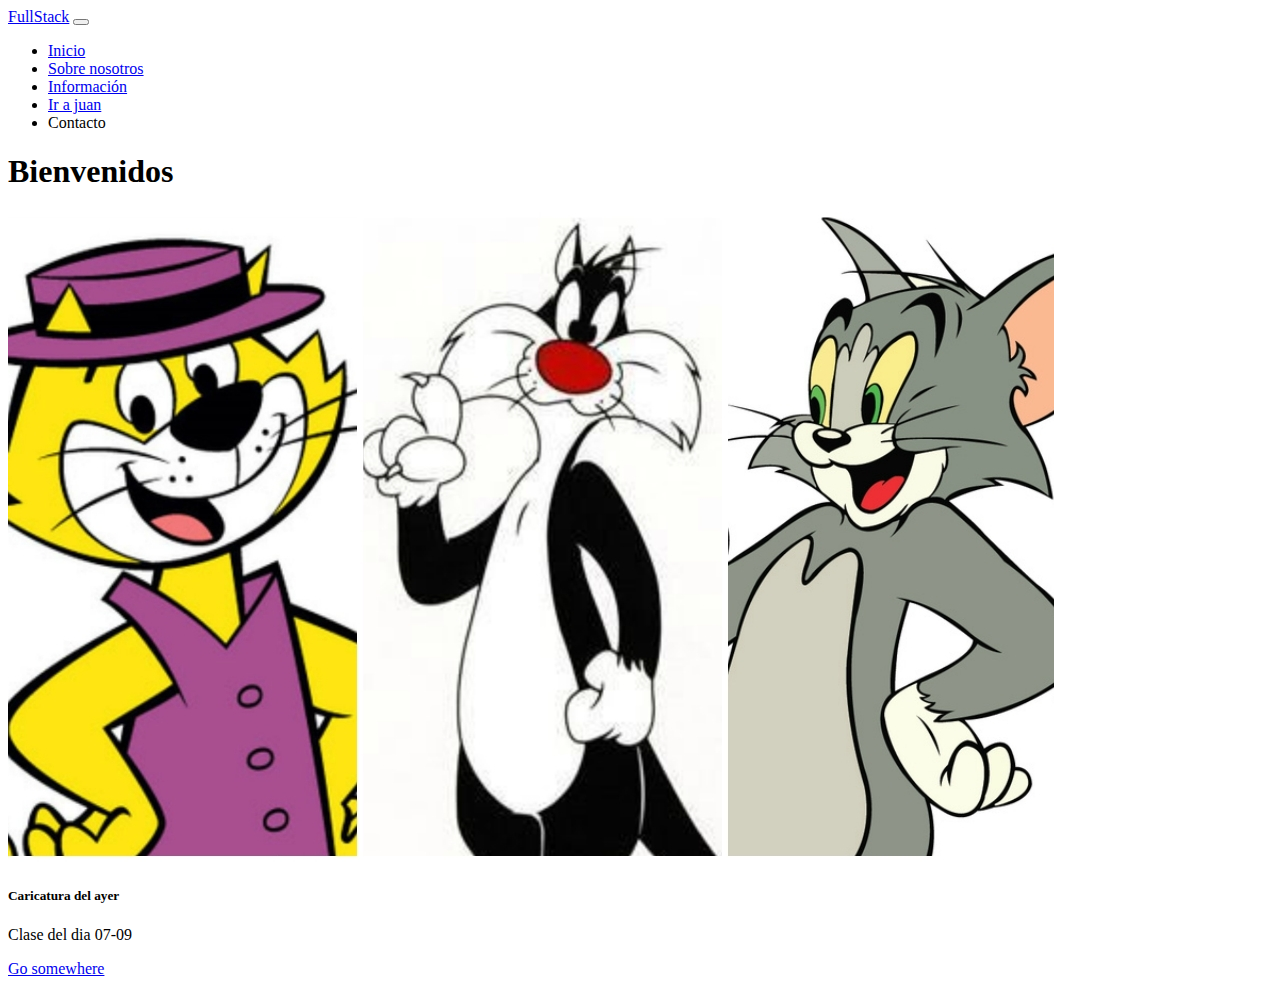
<file: index.html>
<!DOCTYPE html>
<html lang="en">
  <head>
    <meta charset="UTF-8">
    <meta http-equiv="X-UA-Compatible" content="IE=edge">
    <meta name="viewport" content="width=device-width, initial-scale=1.0">
    <link href="https://cdn.jsdelivr.net/npm/bootstrap@5.2.1/dist/css/bootstrap.min.css" rel="stylesheet" integrity="sha384-iYQeCzEYFbKjA/T2uDLTpkwGzCiq6soy8tYaI1GyVh/UjpbCx/TYkiZhlZB6+fzT" crossorigin="anonymous">
    <link rel="stylesheet" href="./Styles/style.css">
    <title>Clase de fullStack</title>
  </head>
  <body>
    <main>
      <section>
        <nav class="navbar navbar-expand-lg bg-light">
          <div class="container-fluid d-flex justify-content-between px-5">
            <div class="w-25">
              <a class="navbar-brand" href="#">FullStack</a>
              <button class="navbar-toggler" type="button" data-bs-toggle="collapse" data-bs-target="#navbarNav" aria-controls="navbarNav" aria-expanded="false" aria-label="Toggle navigation">
                <span class="navbar-toggler-icon"></span>
              </button>
            </div>
            <div class="collapse navbar-collapse d-flex justify-content-end" id="navbarNav">
              <ul class="navbar-nav">
                <li class="nav-item">
                  <a class="nav-link active" aria-current="page" href="#">Inicio</a>
                </li>
                <li class="nav-item">
                  <a class="nav-link" href="#">Sobre nosotros</a>
                </li>
                <li class="nav-item">
                  <a class="nav-link" href="#">Información</a>
                </li>
                <li class="nav-item">
                  <a class="nav-link" href="juan.html">Ir a juan</a>
                </li>
                
                <li class="nav-item">
                  <a class="nav-link">Contacto</a>
                </li>
              </ul>
            </div>
          </div>
        </nav>
      </section>
      <section class="d-flex justify-content-center align-items-center">
        <h1>Bienvenidos</h1>
       
      </section>

      <div class="card" style="width: 18rem;">
        <img src="img/caricatura.jpg" class="card-img-top" alt="caricatura">
        <div class="card-body">
          <h5 class="card-title">Caricatura del ayer</h5>
          <p class="card-text">Clase del dia 07-09</p>
          <a href="#" class="btn btn-primary">Go somewhere</a>
        </div>
      </div>
     
    </main>
    <script src="https://cdn.jsdelivr.net/npm/bootstrap@5.2.1/dist/js/bootstrap.bundle.min.js" integrity="sha384-u1OknCvxWvY5kfmNBILK2hRnQC3Pr17a+RTT6rIHI7NnikvbZlHgTPOOmMi466C8" crossorigin="anonymous"></script>
  </body>
</html>
</file>
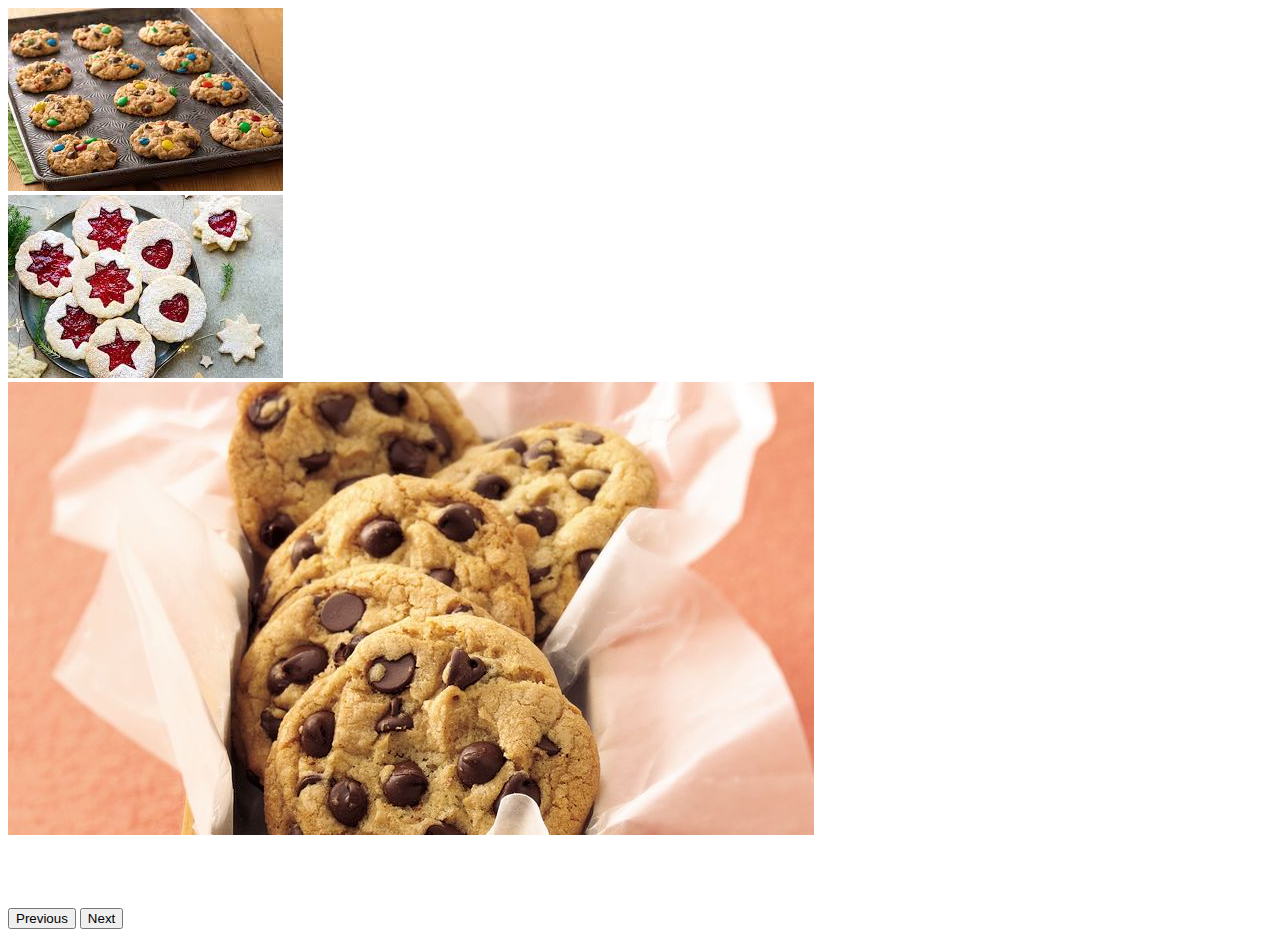
<file: eluney.html>
<!DOCTYPE html>
<html lang="en">
<head>
    <meta charset="UTF-8">
    <meta http-equiv="X-UA-Compatible" content="IE=edge">
    <meta name="viewport" content="width=device-width, initial-scale=1.0">
    <link rel="stylesheet" href="./Styles/style.css">
    <!-- CSS only -->
<link href="https://cdn.jsdelivr.net/npm/bootstrap@5.2.1/dist/css/bootstrap.min.css" rel="stylesheet" integrity="sha384-iYQeCzEYFbKjA/T2uDLTpkwGzCiq6soy8tYaI1GyVh/UjpbCx/TYkiZhlZB6+fzT" crossorigin="anonymous">
    <title>Document</title>
</head>
<body>
    <div id="carouselExampleControls" class="carousel slide " data-bs-ride="carousel">
        <div class="carousel-inner carusel">
          <div class="carousel-item active ">
            <img src="./img/descarga (1).jpg" class="d-block w-100" alt="foto 1">
          </div>
          <div class="carousel-item">
            <img src="./img/descarga.jpg" class="d-block w-100" alt="foto 2">
          </div>
          <div class="carousel-item">
            <img src="./img/00311e90-315d-48cb-839f-4bab0c542b67.jpg" class="d-block w-100" alt="foto 3">
          </div>
        </div>
        <button class="carousel-control-prev" type="button" data-bs-target="#carouselExampleControls" data-bs-slide="prev">
          <span class="carousel-control-prev-icon" aria-hidden="true"></span>
          <span class="visually-hidden">Previous</span>
        </button>
        <button class="carousel-control-next" type="button" data-bs-target="#carouselExampleControls" data-bs-slide="next">
          <span class="carousel-control-next-icon" aria-hidden="true"></span>
          <span class="visually-hidden">Next</span>
        </button>
      </div>
    <!-- JavaScript Bundle with Popper -->
<script src="https://cdn.jsdelivr.net/npm/bootstrap@5.2.1/dist/js/bootstrap.bundle.min.js" integrity="sha384-u1OknCvxWvY5kfmNBILK2hRnQC3Pr17a+RTT6rIHI7NnikvbZlHgTPOOmMi466C8" crossorigin="anonymous"></script>
</body>
</html>
</file>
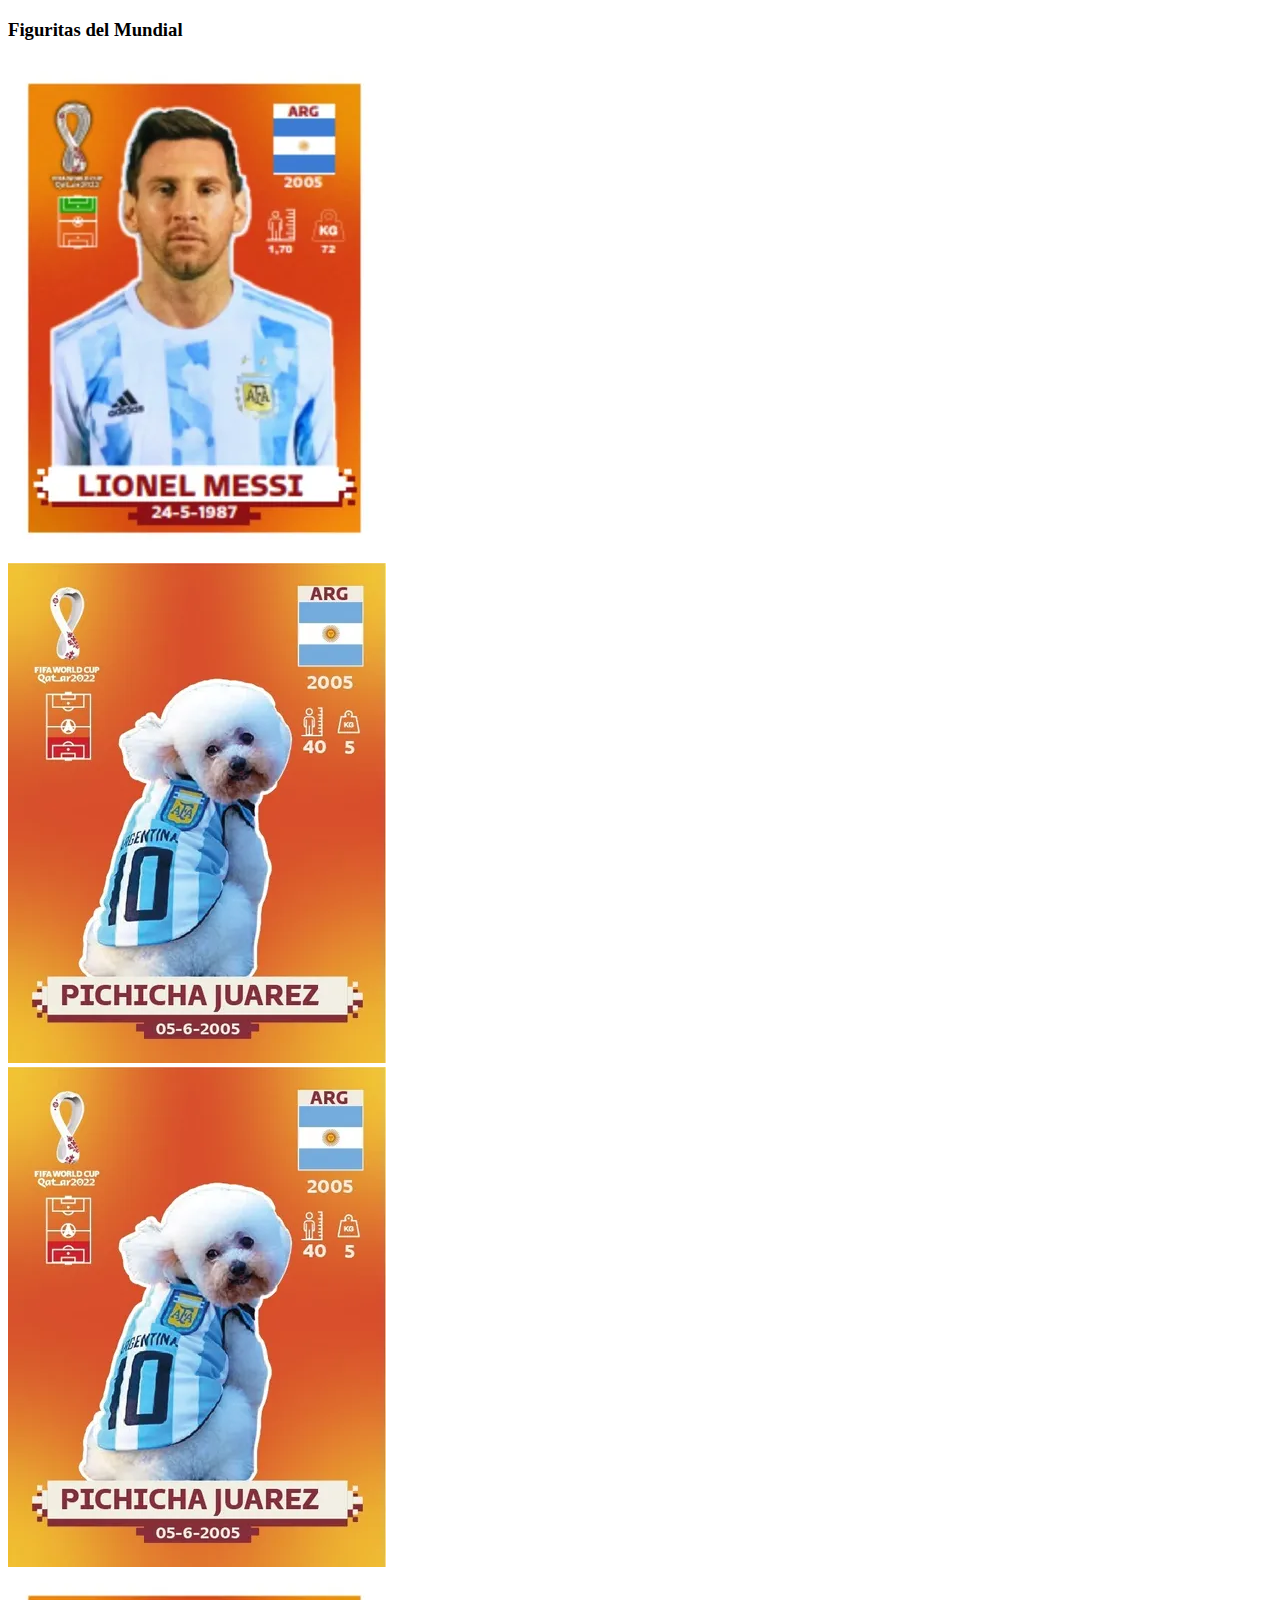
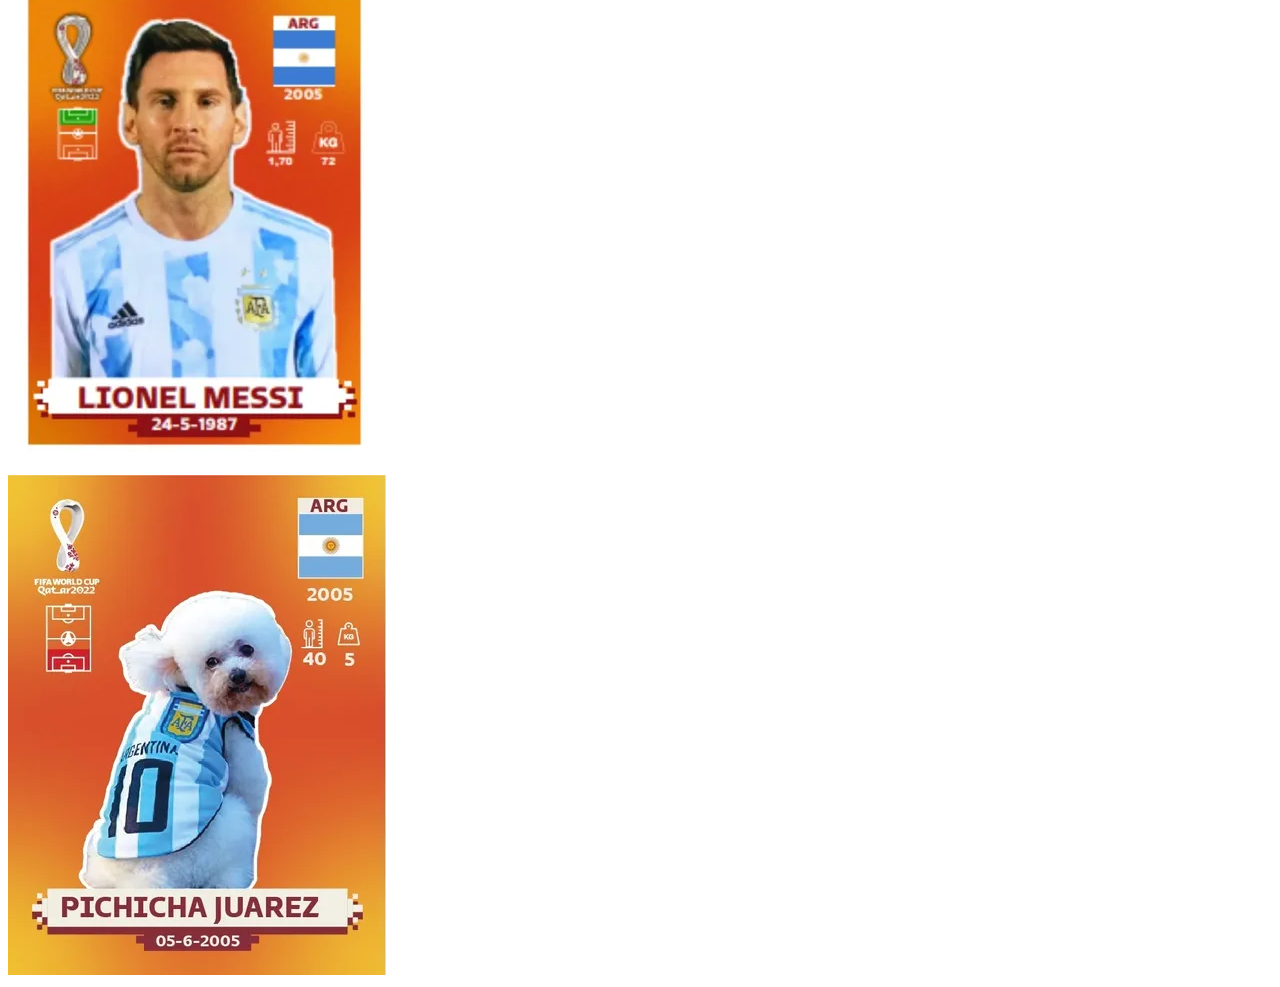
<file: juan.html>
<!DOCTYPE html>
<html lang="en">
    <head>
        <meta charset="UTF-8">
        <meta http-equiv="X-UA-Compatible" content="IE=edge">
        <meta name="viewport" content="width=device-width, initial-scale=1.0">
        <link rel="stylesheet" href="./Styles/style.css">
        
        <link href="https://cdn.jsdelivr.net/npm/bootstrap@5.2.1/dist/css/bootstrap.min.css" rel="stylesheet" integrity="sha384-iYQeCzEYFbKjA/T2uDLTpkwGzCiq6soy8tYaI1GyVh/UjpbCx/TYkiZhlZB6+fzT" crossorigin="anonymous">
        <title>Document</title>
    </head>
    <body>
      
      <main>
            <div class="d-flex justify-content-center w-100">
              <h3>Figuritas del Mundial</h3>
            </div>
            <section class="d-flex flex-wrap m-4 p-3">
                  <div class="card m-4" style="width: 18rem;">
                    <img src="./img/img-messi.webp" class="card-img-top" alt="...">
                  </div>
                  <div class="card m-4" style="width: 18rem;">
                    <img src="./img/img-pichi.webp" class="card-img-top" alt="...">
                  </div>
                  <div class="card m-4" style="width: 18rem;">
                    <img src="./img/img-pichi.webp" class="card-img-top" alt="...">
                  </div>
                  <div class="card m-4" style="width: 18rem;">
                    <img src="./img/img-messi.webp" class="card-img-top" alt="...">
                  </div>
                  <div class="card m-4" style="width: 18rem;">
                    <img src="./img/img-pichi.webp" class="card-img-top" alt="...">
                  </div>
                  
            </section>
      </main>

     
      <script src="https://cdn.jsdelivr.net/npm/bootstrap@5.2.1/dist/js/bootstrap.bundle.min.js" integrity="sha384-u1OknCvxWvY5kfmNBILK2hRnQC3Pr17a+RTT6rIHI7NnikvbZlHgTPOOmMi466C8" crossorigin="anonymous"></script>
    </body>
</html>
</file>
<file: Styles/style.css>
.carusel{
    width: 100vw;
    height: 100vh;
}
</file>
